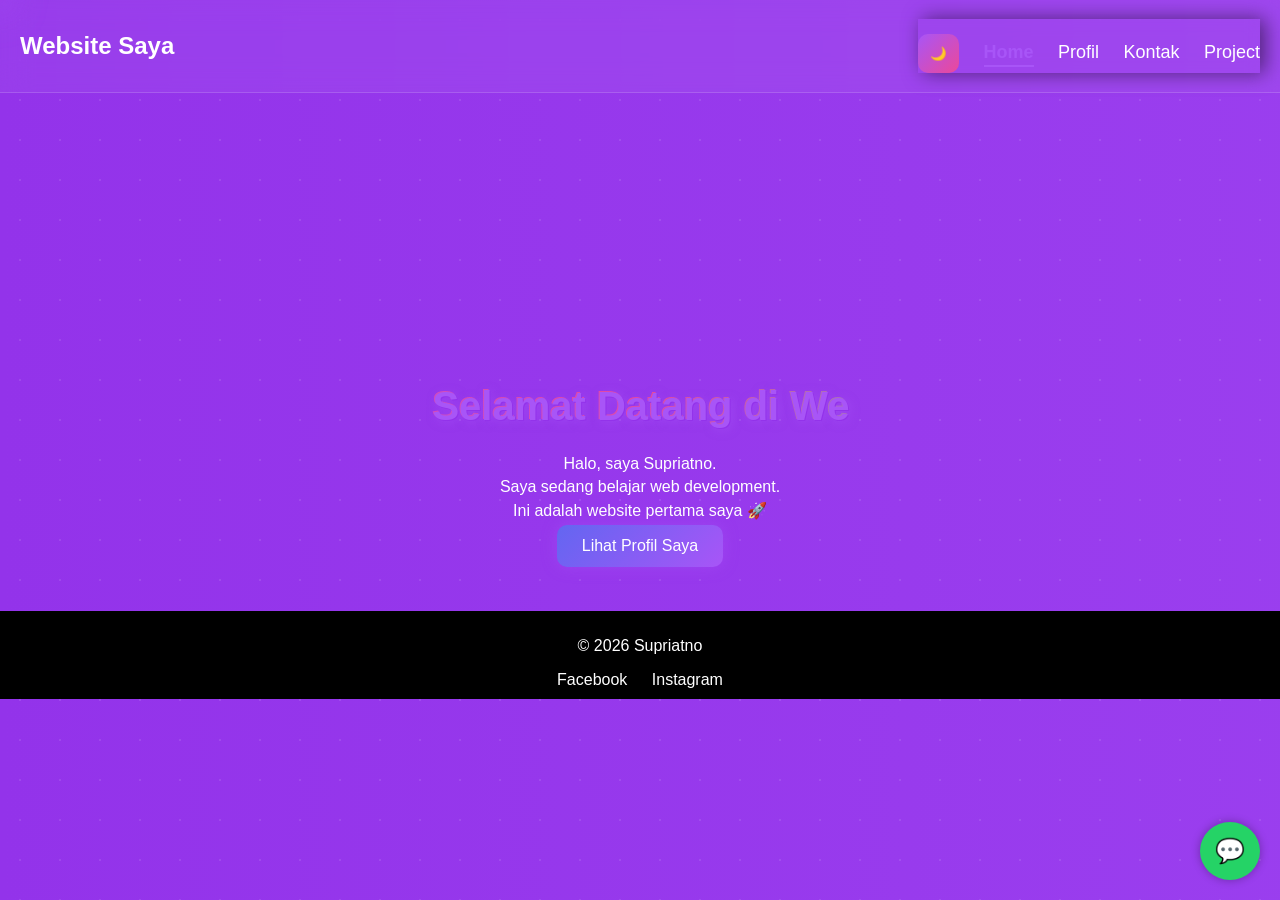
<file: index.html>
<!DOCTYPE html>
<html lang="id">
<head>
<meta charset="UTF-8">
<meta name="viewport" content="width=device-width, initial-scale=1.0">
<title>Home</title>

<link rel="stylesheet" href="style.css?v=3">
</head>

<body>

<!-- BACKGROUND -->
<div class="stars"></div>
<div class="stars2"></div>
<div class="stars3"></div>
<div class="parallax-bg" id="parallax"></div>

<!-- CURSOR -->
<div class="cursor"></div>
<div class="cursor-glow"></div>

<!-- LOADER -->
<div id="loader">
  <div class="loader-content">
    <h1 class="logo">Supriatno</h1>
    <div class="line"></div>
    <p>Loading website...</p>
  </div>
</div>

<!-- NAVBAR -->
<div class="navbar">
  <h2>Website Saya</h2>

  <div class="menu" id="menu">
    <button onclick="toggleDark()" id="darkIcon">🌙</button>
    <a href="index.html" class="active">Home</a>
    <a href="profil.html">Profil</a>
    <a href="kontak.html">Kontak</a>
    <a href="project.html">Project</a>
  </div>

  <div id="overlay" onclick="toggleMenu()"></div>

  <div class="hamburger" onclick="toggleMenu()" id="hamburger">
    <span></span>
    <span></span>
    <span></span>
  </div>
</div>

<!-- HOME -->
<div class="home">
  <h1 id="typing"></h1>
  <p class="fade">Halo, saya Supriatno.</p>
  <p class="fade">Saya sedang belajar web development.</p>
  <p class="fade">Ini adalah website pertama saya 🚀</p>

  <a href="profil.html" class="btn fade">Lihat Profil Saya</a>
</div>

<!-- FOOTER -->
<footer>
  <p>© 2026 Supriatno</p>

  <div class="social">
    <a href="https://facebook.com/Supriatno">Facebook</a>
    <a href="https://instagram.com/supriatno.14">Instagram</a>
  </div>

  <a href="https://wa.me/6287742995239?text=Halo%20saya%20lihat%20website%20anda" target="_blank" class="wa-float">
    💬
  </a>
</footer>

<!-- AUDIO -->
<audio id="clickSound" src="https://assets.mixkit.co/sfx/preview/mixkit-modern-technology-select-3124.mp3"></audio>

<!-- SCRIPT -->
<script src="script.js"></script>


</body>
</html>
</file>
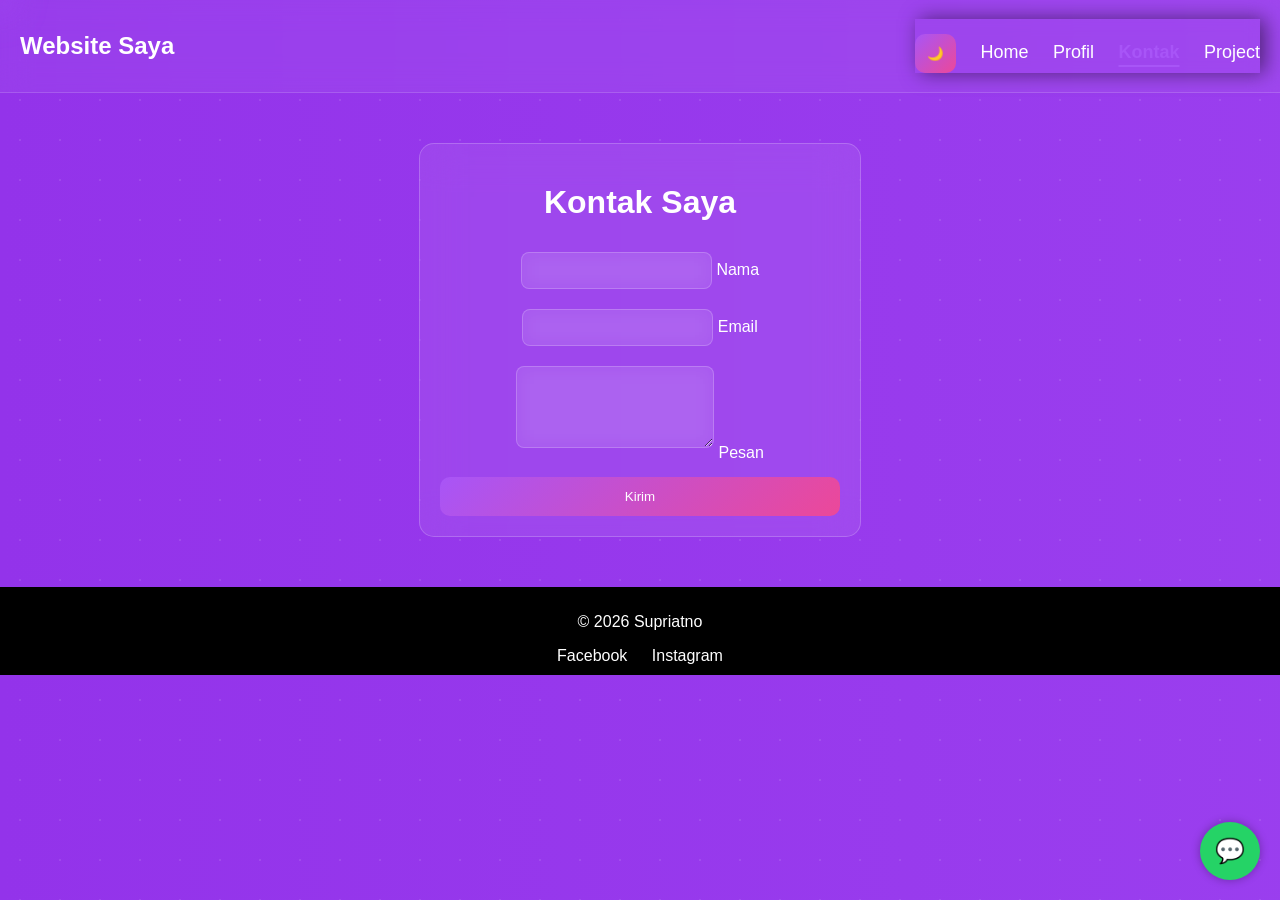
<file: kontak.html>
<!DOCTYPE html>
<html lang="id">
<head>
<meta charset="UTF-8">
<meta name="viewport" content="width=device-width, initial-scale=1.0">
<title>Kontak</title>

<link rel="stylesheet" href="style.css?v=3">
</head>

<body>
<div class="popup-overlay" id="popupOverlay">
  <div class="popup">
    <span class="popup-close" id="popupClose">✖</span>

    <img id="popupImg" style="width:100%; border-radius:10px; margin-bottom:15px;">
    <h2 id="popupTitle"></h2>
    <p id="popupDesc"></p>

    <ul id="popupList"></ul>
  </div>
</div>

<!-- BACKGROUND -->
<div class="stars"></div>
<div class="stars2"></div>
<div class="stars3"></div>
<div class="parallax-bg" id="parallax"></div>

<!-- CURSOR -->
<div class="cursor"></div>
<div class="cursor-glow"></div>

<!-- PAGE TRANSITION -->
<div id="page-transition"></div>

<!-- NAVBAR -->
<div class="navbar">
  <h2>Website Saya</h2>

  <div class="menu" id="menu">
    <button onclick="toggleDark()" id="darkIcon">🌙</button>
    <a href="index.html">Home</a>
    <a href="profil.html">Profil</a>
    <a href="kontak.html" class="active">Kontak</a>
    <a href="project.html">Project</a>
  </div>

  <div id="overlay" onclick="toggleMenu()"></div>

  <div class="hamburger" onclick="toggleMenu()" id="hamburger">
    <span></span>
    <span></span>
    <span></span>
  </div>
</div>

<!-- FORM -->
<div class="contact-container hidden">
  <h1>Kontak Saya</h1>

  <form action="https://formspree.io/f/mgopjzrq" method="POST">
  

    <div class="input-group">
      <input type="text" name="nama" required>
      <label>Nama</label>
      <span class="line"></span>
    </div>

    <div class="input-group">
      <input type="email" name="email" required>
      <label>Email</label>
      <span class="line"></span>
    </div>

    <div class="input-group">
      <textarea name="pesan" rows="4" required></textarea>
      <label>Pesan</label>
      <span class="line"></span>
    </div>

    <button type="submit">Kirim</button>

  </form>
</div>

<!-- FOOTER -->
<footer>
  <p>© 2026 Supriatno</p>

  <div class="social">
    <a href="https://facebook.com/Supriatno">Facebook</a>
    <a href="https://instagram.com/supriatno.14">Instagram</a>
  </div>

  <a href="https://wa.me/6287742995239?text=Halo%20saya%20lihat%20website%20anda" target="_blank" class="wa-float">
    💬
  </a>
</footer>

<!-- AUDIO -->
<audio id="clickSound" src="https://assets.mixkit.co/sfx/preview/mixkit-modern-technology-select-3124.mp3"></audio>


<div class="success-popup" id="successPopup">
  <div class="success-box">
    <div class="checkmark">✔</div>
    <h2>Pesan Terkirim!</h2>
    <p>Terima kasih, saya akan segera membalas 😊</p>
  <!-- SCRIPT -->
<script src="script.js"></script> 
    
  </div>
</div>


</body>
</html>
</file>
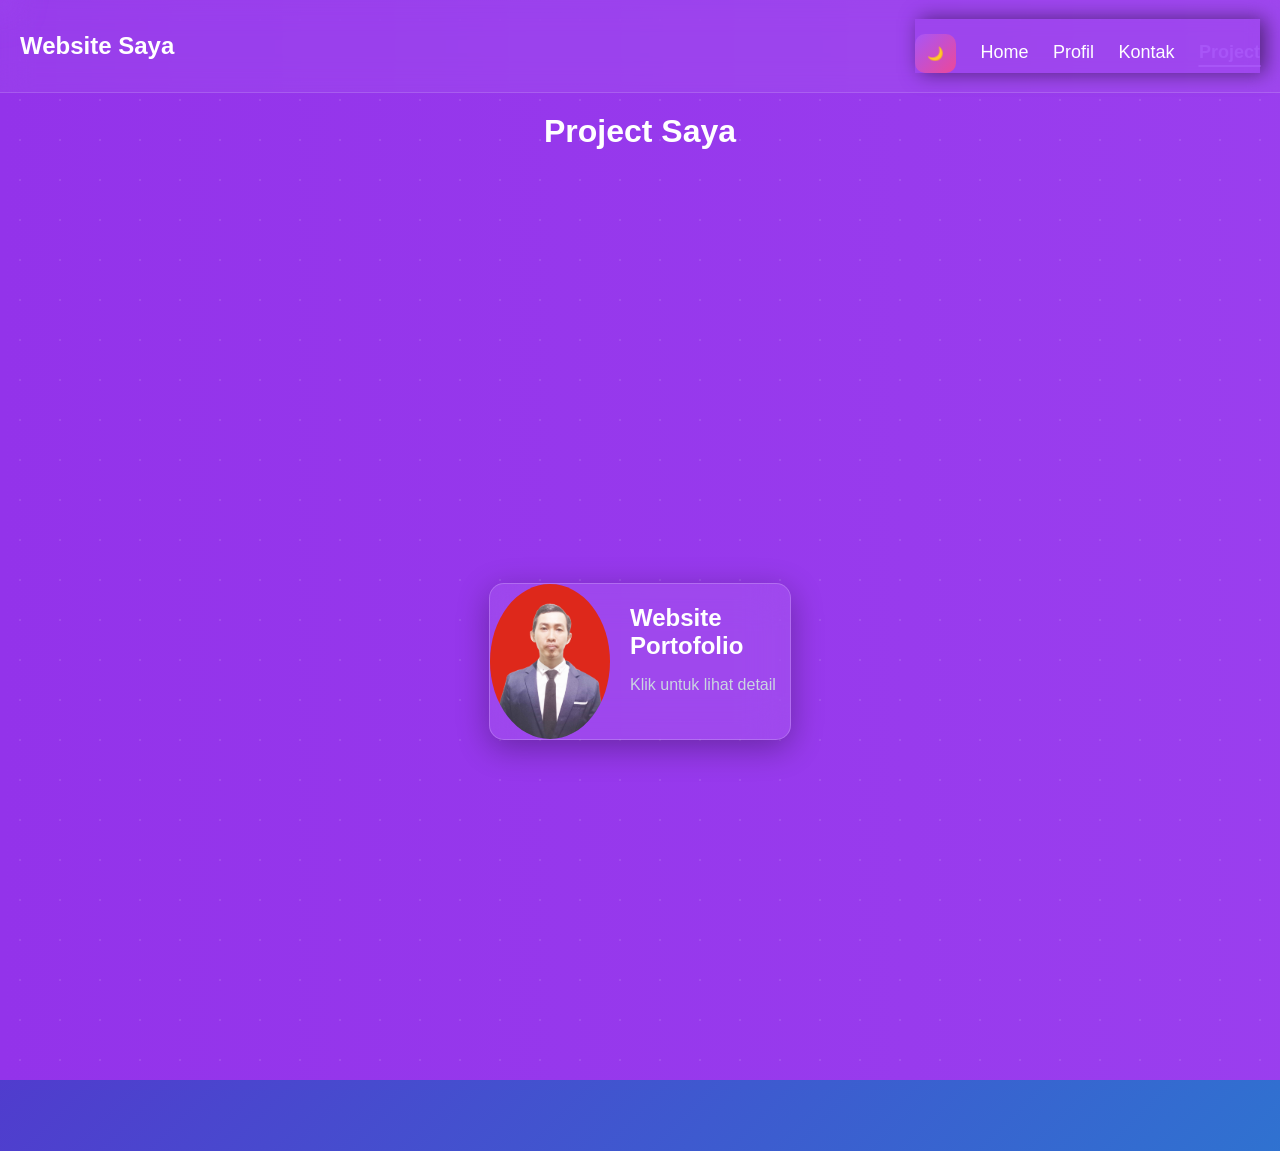
<file: project.html>
<!DOCTYPE html>
<html lang="id">
<head>
<meta charset="UTF-8">
<meta name="viewport" content="width=device-width, initial-scale=1.0">
<title>Project</title>

<link rel="stylesheet" href="style.css">
</head>

<body>
  <!-- POPUP -->
<div class="popup-overlay" id="popupOverlay">
  <div class="popup">
    <span class="popup-close" id="popupClose">✖</span>

    <img id="popupImg" style="width:100%; border-radius:10px; margin-bottom:15px;">
    <h2 id="popupTitle"></h2>
    <p id="popupDesc"></p>

    <ul id="popupList"></ul>
  </div>
</div>
<!-- BACKGROUND -->
<div class="stars"></div>
<div class="stars2"></div>
<div class="stars3"></div>
<div class="parallax-bg" id="parallax"></div>

<!-- CURSOR -->
<div class="cursor"></div>
<div class="cursor-glow"></div>

<!-- PAGE TRANSITION -->
<div id="page-transition"></div>

<!-- NAVBAR -->
<div class="navbar">
  <h2>Website Saya</h2>

  <div class="menu" id="menu">
    <button onclick="toggleDark()" id="darkIcon">🌙</button>
    <a href="index.html">Home</a>
    <a href="profil.html">Profil</a>
    <a href="kontak.html">Kontak</a>
    <a href="project.html" class="active">Project</a>
  </div>

  <div id="overlay" onclick="toggleMenu()"></div>

  <div class="hamburger" onclick="toggleMenu()" id="hamburger">
    <span></span>
    <span></span>
    <span></span>
  </div>
</div>

<!-- TITLE -->
<h1 style="text-align:center; color:white;">Project Saya</h1>

<!-- CONTENT -->
<div class="container">
  <div class="card hidden"
       data-title="website portofolio"
       data-desc="Website pertama saya menggunakan : "
       data-img="foto-saya.jpg"
       data-list="HTML,CSS, Java Script">

    <img src="foto-saya.jpg">

    <div class="text">
      <h2>Website Portofolio</h2>
      <p>Klik untuk lihat detail</p>
    </div>
  </div>

</div>

<!-- AUDIO -->
<audio id="clickSound" src="https://assets.mixkit.co/sfx/preview/mixkit-modern-technology-select-3124.mp3"></audio>

<!-- SCRIPT -->
<script src="script.js"></script>

</body>
</html>
</file>
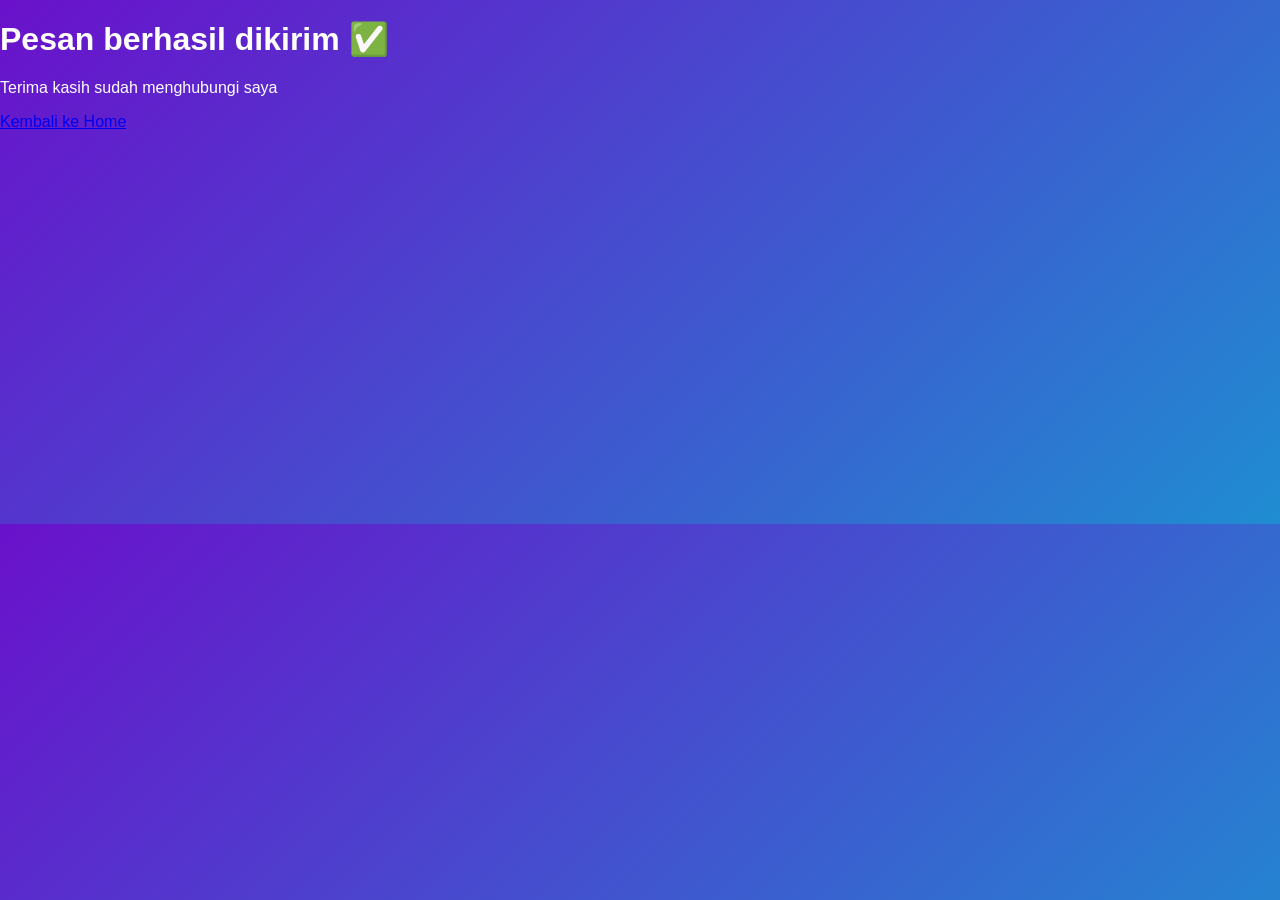
<file: thanks.html>
<!DOCTYPE html>
<html lang="en">
<head>
  <meta charset="UTF-8">
  <meta name="viewport" content="width=device-width, initial-scale=1.0">
  <meta http-equiv="X-UA-Compatible" content="ie=edge">
  <title>Berhasil</title>
  
  <link rel="stylesheet" href="style.css?v=2">
  
</head>

<body>
  
  <h1>Pesan berhasil dikirim ✅</h1>
<p>Terima kasih sudah menghubungi saya</p>
<a href="index.html">Kembali ke Home</a>

<script src="script.js"></script> 
</body>
</html>
</file>
<file: style.css>
body {
  font-family: Arial;
  margin: 0;
  color: white;
  overflow-x: hidden;
  background: linear-gradient(-45deg, #0f2027, #2c5364, #1c92d2, #6a11cb);
  background-size: 400% 400%;
  animation: gradientBG 10s ease infinite;
}

body::before {
  content: "";
  position: fixed;
  width: 100%;
  height: 100%;
  background: url("https://www.transparenttextures.com/patterns/stardust.png");
  opacity: 0.3;
  pointer-events: none;
  z-index: -1;
}

/* MATIIN CURSOR ASLI */
body {
  cursor: none;
}
/* PARALLAX BACKGROUND */
.parallax-bg {
  position: fixed;
  top: 0;
  left: 0;
  width: 100%;
  height: 120%;
  z-index: -1;

  transform: translateY(0);
  background: linear-gradient(270deg, #812abf, #a855f7, #9333ea);
  background-size: 600% 600%;
  
}

@keyframes gradientMove {
  0% { background-position: 0% 50%; }
  50% { background-position: 100% 50%; }
  100% { background-position: 0% 50%; }
}

@keyframes gradientBg {
  0% { background-position: 0% 50%; }
  50% { background-position: 100% 50%; }
  100% { background-position: 0% 50%; }
}

.parallax-bg::after {
  content: "";
  position: absolute;
  width: 100%;
  height: 100%;
  background-image: radial-gradient(white 1px, transparent 1px);
  background-size: 40px 40px;
  opacity: 0.1;
}

/* CURSOR UTAMA */
.cursor {
  position: fixed;
  width: 12px;
  height: 12px;
  
  border-radius: 50%;
  pointer-events: none;
  z-index: 9999;
  transform: translate(-50%, -50%);
}

/* GLOW */
.cursor-glow {
  position: fixed;
  width: 40px;
  height: 40px;
  background: rgba(168, 85, 247, 0.2);
  border-radius: 50%;
  pointer-events: none;
  z-index: 9998;
  transform: translate(-50%, -50%);
  filter: blur(15px);
}

/* HOVER EFFECT */
a:hover ~ .cursor,
button:hover ~ .cursor {
  transform: translate(-50%, -50%) scale(1.8);
  background: #ec4899;
}


@keyframes float {
  0% {
    transform: translateY(0px);
  }
  50% {
    transform: translateY(-10px);
  }
  100% {
    transform: translateY(0px);
  }
}

/* NAVBAR */
.navbar {
  display: flex;
  justify-content: space-between;
  align-items: center;
  padding: 12px 20px;
  position: sticky;
  top: 0;
  z-index: 1000;

  /* GLASS EFFECT */
  background: rgba(255,255,255,0.05);
  backdrop-filter: blur(15px);
  border-bottom: 1px solid rgba(255,255,255,0.15);
}

.navbar.scrolled {
  background: rgba(0, 0, 0, 0.4);
  box-shadow: 0 5px 25px rgba(0,0,0,0.4);
}

.menu a {
  position: relative;
  color: white;
  margin-left: 20px;
  text-decoration: none;
  transition: 0.3s;
}

/* garis awal (hidden) */
.menu a::after {
  content: "";
  position: absolute;
  left: 50%;
  bottom: -5px;
  width: 0;
  height: 2px;
  background: #a855f7;
  transition: 0.3s ease;
  transform: translateX(-50%);
}

/* saat hover */
.menu a:hover::after {
  width: 100%;
}

/* optional: warna hover */
.menu a:hover {
  color: #a855f7;
}

/* HOME */
.home {
  text-align: center;
  padding-top: 30vh;
  color: white;
  font-size: 10;


}

.home p {
  margin: 5px 0;
}



/* CONTAINER */
.container {
  display: flex;
  align-items: center;
  justify-content: center;
  gap: 20px;
  min-height: 100vh;
  padding: 40px 20px; 
}
/* CARD */
.card {
  color: #e2e8f6;
  display: flex;
  width: 300px;
}
.card {
  background: rgba(255, 255, 255, 0.08);
  backdrop-filter: blur(20px);
  -webkit-backdrop-filter: blur(20px);

  border: 1px solid rgba(255,255,255,0.2);
  border-radius: 15px;

  box-shadow: 0 8px 32px rgba(0,0,0,0.3);

  transition: 0.4s;
}
  /* ========================= */
/* CARD CLICK ZOOM */
/* ========================= */


/* saat aktif (di klik) */
.card.active {
  position: fixed;
  top: 50%;
  left: 50%;
  transform: translate(-50%, -50%) scale(1.2);
  z-index: 2000;

  box-shadow: 0 0 50px rgba(168,85,247,0.7);
}




/* overlay background blur */
.card-overlay {
  position: fixed;
  top: 0;
  left: 0;
  width: 100%;
  height: 100%;

  background: rgba(0,0,0,0.7);
  backdrop-filter: blur(5px);

  z-index: 1500;
  opacity: 0;
  visibility: hidden;
  transition: 0.3s;
}

.card-overlay.show {
  opacity: 1;
  visibility: visible;
}
  
/* IMAGE */
img {
  width: 120px;
  border-radius: 50%;
  margin-right: 20px;
}

/* TEXT */
.text {
  text-align: left;
}


.text p {
  color: #cbd5e1;
}

.text li {
  color: #a855f7;
}
.text h2 {
  color: white;
  margin-bottom: 5px;
}

.text h2:hover {
  color: #a855f7;
  transition: 0.3s;
}

ul {
  padding: 0;
  list-style: none;
}

li {
  background: #eee;
  margin: 5px 0;
  padding: 5px;
  border-radius: 5px;
}

/* BUTTON */
.btn {
  display: inline-block;
  padding: 12px 25px;
  border-radius: 10px;
  text-decoration: none;
  color: white;
  background: #6366f1;
  cursor: pointer;
  position: relative;
  overflow: hidden;
  transition: 0.3s;
}

/* efek glow */
.btn::before {
  content: "";
  position: absolute;
  inset: 0;
  background: linear-gradient(45deg, #6366f1, #ec4899, #6366f1);
  filter: blur(15px);
  opacity: 0;
  transition: 0.3s;
  z-index: -1;
}

.btn:hover::before {
  opacity: 1;
}

.btn:hover {
  transform: scale(1.05);
  
}
.btn:active {
  transform: scale(0.95);
}

.btn::after {
  content: "";
  position: absolute;
  width: 150%;
  height: 100%;
  background: linear-gradient(120deg, transparent, rgba(255,255,255,0.5), transparent);
  top: 0;
  left: -150%;
  transition: 0.5s;
}

.btn:hover::after {
  left: 100%;
}

/* ANIMASI */
h1 {
  animation: muncul 2s ease;
  margin-top: 20px;
}

@keyframes muncul {
  from {
    opacity: 0;
    transform: translateY(-30px);
  }
  to {
    opacity: 1;
    transform: translateY(0);
  }
}

/* CONTACT */
.contact-container {
  max-width: 400px;
  margin: 50px auto;
  padding: 20px;
  border-radius: 15px;
  text-align: center;
}

.contact-container {
  background: rgba(255,255,255,0.08);
  backdrop-filter: blur(20px);

  border: 1px solid rgba(255,255,255,0.2);
  color: white;
}
form {
  display: flex;
  flex-direction: column;
}

input, textarea {
  margin: 10px 0;
  padding: 10px;
  border-radius: 8px;
  
  border: 1px solid rgba(255,255,255,0.2);
  color: white;

  background: rgba(255,255,255,0.08);
  backdrop-filter: blur(10px);
}

button {
  background: #812abf;
  color: white;
  padding: 10px;
  border: none;
  border-radius: 10px;
  cursor: pointer;
}

button:hover {
  background: #a855f7;
}

/* RESPONSIVE */
@media (max-width: 600px) {
  .container {
    flex-direction: column;
    padding: 20px;
    flex-wrap:wrap;
  }

  .card {
    width: 100%;
  }
}
button {
  background: #25D366;
}

/* ABOUT */
.about {
  text-align: center;
  color: white;
  padding: 30px 20px;
}

.about img {
  width: 100px;
  border-radius: 50%;
  margin-bottom: 10px;
}

.about h2 {
  margin: 10px 0;
}

.about p {
  max-width: 500px;
  margin: 5px auto;
}

/* SKILLS */
.skills {
  max-width: 500px;
  margin: 30px auto;
  color: white;
  margin-bottom: 15px;
}

.skills h2 {
  text-align: center;
  margin-bottom: 20px;
}


.bar {
  background: #ddd;
  border-radius: 10px;
  overflow: hidden;
}

.fill {
  background: limegreen;
  padding: 5px;
  color: white;
  text-align: right;
  border-radius: 10px;
}

.fill {
  animation: load 3s;
}

@keyframes load {
  from {
    width: 0;
  }
}

/* FOOTER */
footer {
  background: black;
  color: white;
  text-align: center;
  padding: 10px;
  margin-top: 40px;
}

.social {
  margin-top: 10px;
}

.social a {
  color: white;
  margin: 0 10px;
  text-decoration: none;
  transition:0.3s;
}

.social a:hover {
  color: yellow;
  transform: scale(1.2);
}

/* WHATSAPP FLOAT */
.wa-float {
  position: fixed;
  bottom: 20px;
  right: 20px;
  background: #25D366;
  color: white;
  font-size: 24px;
  padding: 15px;
  border-radius: 50%;
  text-decoration: none;
  box-shadow: 0 0 10px rgba(0,0,0,0.3);
  transition: 0.3s;
}

.wa-float:hover {
  transform: scale(1.1);
  background: #1ebe5d;
}

/* ANIMASI SCROLL */
.show {
  opacity: 1;
  transform: translateY(0);
}

.card:nth-child(1) { transition-delay: 0.1s; }
.card:nth-child(2) { transition-delay: 0.3s; }
.card:nth-child(3) { transition-delay: 0.5s; }

/* DARK MODE */

.dark {
  background: linear-gradient(-45deg, #000000, #1a1a2e, #16213e, #0f3460);
  background-size: 400% 400%;
  animation: gradientMove 12s ease infinite;
}
.dark body {
  background: #121212;
}

.dark .navbar {
  background: #1e1e1e;
}

.dark .card {
  background: #2a2a2a;
  color: white;
}

.dark .contact-container {
  background: #2a2a2a;
  color: white;
}


.dark textarea {
  background: #333;
  color: white;
  border: 1px solid #555;
}

.dark-btn {
  margin-left: 10px;
  padding: 2px 5px;
  border: none;
  border-radius: 8px;
  cursor: pointer;
}

/* SKILL BAR */
.skills {
  width: 80%;
  margin: 50px auto;
  color: white;
}

.bar {
  width: 100%;
  background: #ccc;
  border-radius: 20px;
  margin-bottom: 20px;
  overflow: hidden;
}

.progress {
  height: 20px;
  width: 0;
  border-radius: 20px;
}

/* LEVEL SKILL */
.html {
  background: #f97316;
  width: 80%;
  scroll-behavior: smooth;

}

.css {

  background: #3b82f6;
  background: blue;
  width: 70%;
}

.js {
  background: #eab308; 
  width: 50%;
}

.progress {
  height: 20px;
  width: 0;
  border-radius: 20px;
  transition: 2s;
}

.progress {
  display: flex;
  align-items: center;
  justify-content: center;
  color: black;
  font-weight: bold;
}


 
@media (max-width: 600px) {
  .navbar {
    flex-direction: column;
    align-items: center;
    text-align: center;
  }

  
  .navbar h2 {
  text-shadow: 0 0 10px rgba(0,0,0,0.5);
}

  .menu {
    width: 100%;
  }

  .menu a {
    display: block;
    padding: 12px;
    border-top: 1px solid #333;
    font-size: 16px;
  }

  .menu a:hover {
    background: #222;
  }
}
  .menu a.active::after {
  width: 100%;
}

 .menu a.active {
  color: #a855f7;
}

/* HAMBURGER */
/* ========================= */
.hamburger {
  display: none;
  width: 30px;
  height: 25px;
  position: relative;
  cursor: pointer;
  z-index: 1001;
}

/* GARIS 3 */
.hamburger span {
  position: absolute;
  width: 100%;
  height: 3px;
  background: white;
  left: 0;
  border-radius: 5px;
  transition: all 0.4s ease;
}

/* POSISI GARIS */
.hamburger span:nth-child(1) {
  top: 0;
}

.hamburger span:nth-child(2) {
  top: 10px;
}

.hamburger span:nth-child(3) {
  top: 20px;
}

/* ========================= */
/* ANIMASI JADI X */
/* ========================= */
.hamburger.active span:nth-child(1) {
  transform: rotate(45deg);
  top: 10px;
}

.hamburger.active span:nth-child(2) {
  opacity: 0;
}

.hamburger.active span:nth-child(3) {
  transform: rotate(-45deg);
  top: 10px;
}


/* MOBILE */
/* ========================= */
@media (max-width: 600px) {

  .hamburger {
    display: block;
    position: absolute;
    right: 20px;
    top: 15px;
  }

  .menu {
    display: none;
    flex-direction: column;
    width: 100%;
    background: rgba(0,0,0,0.8);
  }

  .menu a {
    padding: 12px;
    border-top: 1px solid rgba(255,255,255,0.2);
  }

  .menu.show {
    display: flex;
  }
}

/* MOBILE SLIDE MENU */
@media (max-width: 600px) {

  .menu {
    position: fixed;
    top: 0;
    left: -250px; /* sembunyi di kiri */
    width: 250px;
    height: 100%;

    display: flex;
    flex-direction: column;
    padding-top: 60px;

    background: rgba(0,0,0,0.9);
    backdrop-filter: blur(10px);

    transition: 0.4s;
    z-index: 1000;
  }

  .menu a {
    padding: 15px;
    border-bottom: 1px solid rgba(255,255,255,0.2);
  }

  /* SAAT AKTIF */
  .menu.show {
    left: 0;
  }

  /* HAMBURGER */
  .hamburger {
    display: block;
  }
}
#overlay {
  position: fixed;
  top: 0;
  left: 0;
  width: 100%;
  height: 100%;

  background: rgba(0,0,0,0.5);
  display: none;
  z-index: 999;
}

#overlay.show {
  display: block;
}
.menu {
  box-shadow: 5px 0 20px rgba(0,0,0,0.5);
}

.hidden-left {
  opacity: 0;
  transform: translateX(-50px);
}

.hidden-right {
  opacity: 0;
  transform: translateX(50px);
}

/* LOADING SCREEN */
#loader {
  position: fixed;
  top: 0;
  left: 0;
  width: 100%;
  height: 100%;
  background: #121212;

  display: flex;
  justify-content: center;
  align-items: center;
  flex-direction: column;

  z-index: 9999;
  color: white;
}

/* SPINNER */
.spinner {
  width: 50px;
  height: 50px;
  border: 5px solid #ccc;
  border-top: 5px solid #a855f7;
  border-radius: 50%;
  animation: spin 1s linear infinite;
  margin-bottom: 10px;
}

@keyframes spin {
  to {
    transform: rotate(360deg);
  }
}

input, textarea {
  transition: 0.3s;
}

input:focus, textarea:focus {
  transform: scale(1.03);
  border-color: #812abf;
}

button:active {
  transform: scale(0.95);
}

.menu a {
  font-size: 18px;
}

.fade {
  opacity: 0;
  transform: translateY(20px);
  animation: fadeUp 2.3s ease forwards;
}

/* delay satu-satu */
.fade:nth-child(1) { animation-delay: 0.3s; }
.fade:nth-child(2) { animation-delay: 0.6s; }
.fade:nth-child(3) { animation-delay: 0.9s; }
.fade:nth-child(4) { animation-delay: 1.2s; }
.fade:nth-child(5) { animation-delay: 1.5s; }

@keyframes fadeUp {
  to {
    opacity: 1;
    transform: translateY(0);
  }
}

/* LOADER FULLSCREEN */
#loader {
  position: fixed;
  inset: 0;
  background: #0f0f0f;
  display: flex;
  justify-content: center;
  align-items: center;
  z-index: 9999;
}

/* ISI LOADER */
.loader-content {
  text-align: center;
  color: white;
}

/* LOGO */
.logo {
  font-size: 32px;
  letter-spacing: 3px;
  animation: fadeIn 1s ease;
}

/* GARIS ANIMASI */
.line {
  width: 0;
  height: 3px;
  background: linear-gradient(90deg, #812abf, #a855f7);
  margin: 15px auto;
  animation: loadingLine 2s ease forwards;
  border-radius: 5px;
}

/* TEXT */
.loader-content p {
  font-size: 14px;
  opacity: 0.7;
  animation: fadeIn 2s ease;
}

/* ANIMASI */
@keyframes loadingLine {
  to {
    width: 150px;
  }
}

@keyframes fadeIn {
  from {
    opacity: 0;
  }
  to {
    opacity: 1;
  }
}

.logo {
  text-shadow: 0 0 10px rgba(168,85,247,0.7);
}

.menu a.active {
  color: #a855f7;
  font-weight: bold;
}

/* garis bawah animasi */
.menu a {
  position: relative;
  overflow: hidden; /* penting biar ripple tidak keluar */
}




/* RIPPLE GLOBAL */
.ripple-effect {
  position: relative;
  overflow: hidden;
}

/* elemen ripple */


/* animasi */
@keyframes rippleAnim {
  to {
    transform: scale(4);
    opacity: 0;
  }
}

/* RIPPLE EFFECT */
.ripple {
  position: absolute;
  border-radius: 50%;
  transform: scale(0);
  pointer-events: none;
  animation: rippleAnim 10s ease-out;
}

@keyframes rippleAnim {
  to {
    transform: scale(4);
    opacity: 0;
  }
}

/* biar efek gak keluar area */
button, .btn, .menu a {
  position: relative;
  overflow: hidden;
}

/* BACKGROUND BINTANG */
.stars, .stars2, .stars3 {
  position: fixed;
  top: 0;
  left: 0;
  width: 100%;
  height: 100%;
  z-index: -2;
  background-repeat: repeat;
}

/* layer 1 (bintang kecil) */
.stars {
  background-image: radial-gradient(white 1px, transparent 1px);
  background-size: 50px 50px;
  animation: moveStars 100s linear infinite;
  opacity: 0.5;
}

/* layer 2 (lebih besar & lebih cepat) */
.stars2 {
  background-image: radial-gradient(white 2px, transparent 2px);
  background-size: 100px 100px;
  animation: moveStars 60s linear infinite;
  opacity: 0.4;
}

/* layer 3 (jarang tapi glow) */
.stars3 {
  background-image: radial-gradient(#a855f7 2px, transparent 2px);
  background-size: 150px 150px;
  animation: moveStars 120s linear infinite;
  opacity: 0.3;
}

/* animasi gerak */
@keyframes moveStars {
  from {
    transform: translateY(0);
  }
  to {
    transform: translateY(-2000px);
  }
}

.stars, .stars2, .stars3 {
  animation: moveStars 100s linear infinite, twinkle 5s ease-in-out infinite;
}

@keyframes twinkle {
  0%, 100% { opacity: 0.3; }
  50% { opacity: 0.7; }
}

/* ========================= */
/* 3D TEXT */
/* ========================= */

#typing {
  font-size: 40px;
  font-weight: bold;
  color: #fff;
  animation: floatText 3s ease-in-out infinite;
  /* efek 3D shadow */
  text-shadow:
    1px 1px 0 #a855f7,
    2px 2px 0 #9333ea,
    3px 3px 10px rgba(168,85,247,0.5);

  transition: transform 0.1s ease, text-shadow 0.1s ease;
}

/* glow nyala */
#typing.glow {
  text-shadow:
    0 0 10px #a855f7,
    0 0 20px #9333ea,
    0 0 40px #ec4899;
}

@keyframes floatText {
  0%,100% { transform: translateY(0); }
  50% { transform: translateY(-10px); }
}

/* ========================= */
/* CARD CLICK ZOOM */
/* ========================= */
.card {
  cursor: pointer;
  transition: transform 0.4s ease, box-shadow 0.4s ease;
}

/* saat aktif (di klik) */
.card.active {
  position: fixed;
  top: 50%;
  left: 50%;
  justify-content: center;
  transform: translate(-50%, -50%) scale(1.2);
  z-index: 2000;

  box-shadow: 0 0 50px rgba(168,85,247,0.7);
}

/* overlay background blur */
.card-overlay {
  position: fixed;
  top: 0;
  left: 0;
  width: 100%;
  height: 100%;

  background: rgba(0,0,0,0.7);
  backdrop-filter: blur(5px);

  z-index: 1500;
  opacity: 0;
  visibility: hidden;
  transition: 0.3s;
}

.card-overlay.show {
  opacity: 1;
  visibility: visible;
}

/* ========================= */
/* CARD POPUP */
/* ========================= */

/* overlay gelap */
.popup-overlay {
  position: fixed;
  top: 0;
  left: 0;
  width: 100%;
  height: 100%;

  background: rgba(0,0,0,0.7);
  backdrop-filter: blur(8px);

  display: flex;
  justify-content: center;
  align-items: center;

  opacity: 0;
  visibility: hidden;
  transition: 0.3s;
  z-index: 2000;
}

.popup-overlay.show {
  opacity: 1;
  visibility: visible;
}

/* isi popup */
.popup {
  padding: 30px;
  width: 50%;
  max-width: 400px;

  text-align: center;

  transform: scale(0.7);
  transition: 0.3s;
}
.popup {
  background: rgba(255,255,255,0.08);
  backdrop-filter: blur(25px);

  border: 1px solid rgba(255,255,255,0.2);
  border-radius: 20px;

  box-shadow: 0 0 30px rgba(0,0,0,0.5);
  color: white;
}
/* animasi muncul */
.popup-overlay.show .popup {
  transform: scale(1);
}

/* tombol close */
.popup-close {
  position: absolute;
  top: 20px;
  right: 25px;
  font-size: 25px;
  cursor: pointer;
}

/* animasi masuk */
@keyframes popupIn {
  from {
    transform: scale(0.6);
    opacity: 0;
  }
  to {
    transform: scale(1);
    opacity: 1;
  }
}
.popup-overlay {
  display: none;
}

.popup-overlay.show {
  display: flex;
}


.card {
  transition: all 0.4s ease;
}

.card:hover {
  transform: translateY(-10px) scale(1.03);

  box-shadow: 
    0 10px 40px rgba(0,0,0,0.4),
    0 0 30px rgba(168,85,247,0.5);
}

#popupList li {
  background: rgba(168, 85, 247, 0.2);
  color: #fff;
  margin: 6px 0;
  padding: 8px;
  border-radius: 8px;
  border: 1px solid #a855f7;
  transition: 0.3s;
  box-shadow: 0 0 10px rgba(168,85,247,0.4);

}

#popupList li:hover {
  background: #a855f7;
  transform: scale(1.05);
}

.home h1 {
  font-size: 40px;
  background: linear-gradient(90deg, #a855f7, #ec4899, #22d3ee,#201c26,#201c26);
  background-size: 200%;
  -webkit-background-clip: text;
  -webkit-text-fill-color: transparent;
  animation: textGlow 5s linear infinite;
}

@keyframes textGlow {
  0% { background-position: 0%; }
  100% { background-position: 200%; }
}

.hidden {
  opacity: 0;
  transform: scale(0.9) translateY(40px);
  transition: all 0.8s ease;
}

.show {
  opacity: 1;
  transform: scale(1) translateY(0);
}

.btn {
  background: linear-gradient(135deg, #6366f1, #a855f7);
  box-shadow: 0 0 15px rgba(168,85,247,0.4);
}

.btn:hover {
  box-shadow: 0 0 25px rgba(168,85,247,0.8),
              0 0 50px rgba(236,72,153,0.6);
}

.navbar.hide {
  transform: translateY(-100%);
  transition: 0.4s;
}

input::placeholder,
textarea::placeholder {
  color: #bfb7c4; /* bebas mau warna apa */
  opacity: 0.7;
}

input:focus, textarea:focus {
  border: 1px solid #a855f7;
  box-shadow: 0 0 10px #a855f7;
  outline: none;
}

input[name="nama"] {
  color: #22d3ee;
}

input[name="email"] {
  color: #facc15;
}

textarea[name="pesan"] {
  color: #4ade80;
}


button {
  margin-top: 15px;
  background: linear-gradient(135deg, #a855f7, #ec4899);
  border: none;
  padding: 12px;
  border-radius: 10px;
  color: white;
  cursor: pointer;
  transition: 0.3s;
}

button:hover {
  transform: scale(1.05);
  box-shadow: 0 0 20px #a855f7;
}

/* POPUP BACKGROUND */
.success-popup {
  position: fixed;
  top: 0;
  left: 0;
  width: 100%;
  height: 100%;
  display: flex;
  align-items: center;
  justify-content: center;
  background: rgba(0,0,0,0.6);
  opacity: 0;
  pointer-events: none;
  transition: 0.3s;
}

.success-popup.show {
  opacity: 1;
  pointer-events: auto;
}

.success-box {
  background: rgba(255,255,255,0.1);
  backdrop-filter: blur(10px);
  padding: 25px;
  border-radius: 15px;
  text-align: center;
  color: white;
}
/* ANIMASI MASUK */
.success-popup.show .success-box {
  transform: scale(1);
}

/* CHECK ICON */
.checkmark {
  font-size: 50px;
  color: #4ade80;
  margin-bottom: 10px;
  animation: pop 0.5s ease;
}

@keyframes pop {
  0% { transform: scale(0); }
  80% { transform: scale(1.2); }
  100% { transform: scale(1); }
}

/* MUSIC PLAYER */
.music-player {
  position: fixed;
  bottom: 20px;
  left: 20px;

  display: flex;
  align-items: center;
  gap: 10px;

  padding: 10px 15px;
  border-radius: 15px;

  background: rgba(255,255,255,0.1);
  backdrop-filter: blur(15px);

  box-shadow: 0 0 20px rgba(168,85,247,0.4);
  color: white;

  z-index: 9999;
  transition: 0.3s;
}

/* tombol play */
#playBtn {
  background: linear-gradient(135deg, #a855f7, #ec4899);
  border: none;
  color: white;

  width: 40px;
  height: 40px;
  border-radius: 100%;

  cursor: pointer;
  font-size: 10px;
  text-align: center;
  transition: 0.3s;
}

#playBtn:hover {
  transform: scale(1.1);
  box-shadow: 0 0 15px #a855f7;
}

/* info */
.music-info span {
  font-size: 15px;
  opacity: 0.5;
}

.music-info p {
  font-size: 10px;
  margin: 0;
}

/* volume slider */
#volume {
  width: 40px;
  accent-color: #a855f7;
}

/* animasi saat play */
.music-player.playing {
  box-shadow: 0 0 25px #a855f7, 0 0 50px #ec4899;
}

/* efek pulse */
.music-player.playing #playBtn {
  animation: pulse 1.5s infinite;
}

@keyframes pulse {
  0% { transform: scale(1); }
  50% { transform: scale(1.15); }
  100% { transform: scale(1); }
}




.music-player {
  
  bottom: 100px;
  left: 20px;
  right: 20px;
  z-index: 9999;
  display: flex;
  align-items: center;
  justify-content: space-between;
  
  cursor: grab;
  user-select: none;
  touch-action: none; 
  transition: box-shadow 0.3s;
}

.music-player.minimize {
  transform: scale(0.7);
  opacity: 0.5;
}


#playBtn {
  background: #a855f7;
  color: white;
  padding: 10px 15px;
  border-radius: 10px;
  border: none;
  
  
}
.music-player:active {
  cursor: grabbing;
  
}
.music-player:hover {
  box-shadow: 0 0 25px rgba(168,85,247,0.7);
}

@media (max-width: 600px) {
  .music-player {
    bottom: 50px;
    left: 10px;
    right: auto;
  }
}

#imgZoomOverlay {
  position: fixed;
  top: 0;
  left: 0;
  width: 100%;
  height: 100%;
  background: rgba(0,0,0,0.9);

  display: flex;
  justify-content: center;
  align-items: center;

  opacity: 0;
  visibility: hidden;
  transition: 0.3s;

}

#imgZoomOverlay.show {
  opacity: 1;
  visibility: visible;
}


#imgZoomOverlay.show #imgZoom {
  transform: scale(1);
  cursor: zoom-out;
}

#imgZoom {
  max-width: 90%;
  max-height: 90%;
  border-radius: 15px;

  transform: scale(1) translate(0,0);
  transition: transform 0.1s;

  touch-action: none; /* 🔥 ini penting banget */
}

#imgZoomOverlay {
  z-index: 99999;
}
</file>
